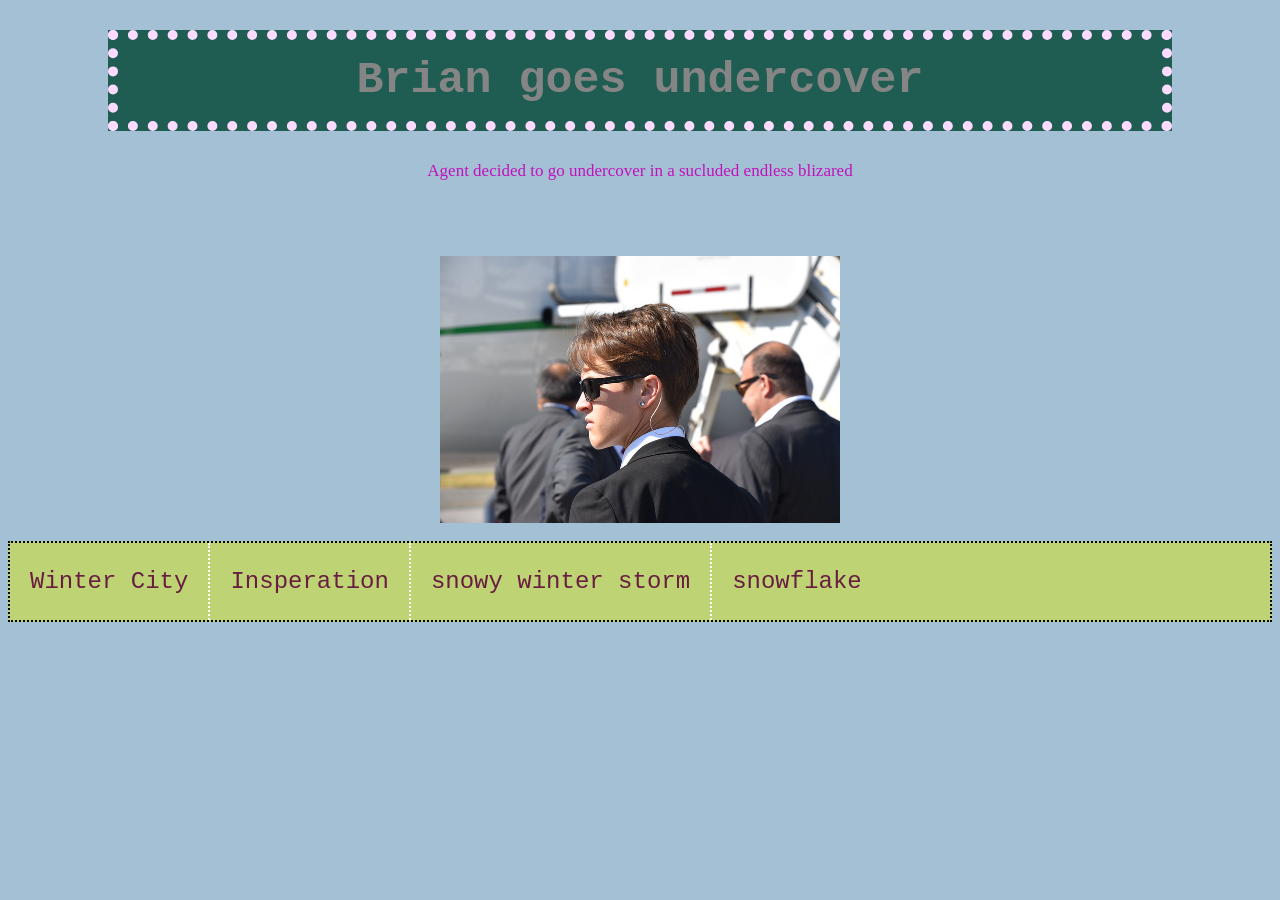
<file: index.html>
<!DOCTYPE html>
<html>
<head>
	<meta charset="utf-8">
	<meta name="viewport" content="width=device-width, initial-scale=1">
	<title>Brian</title>
	<link rel="stylesheet" type="text/css" href="styles.css">
</head>
<body>
	<h1>Brian goes undercover</h1>
	<p>Agent decided to go undercover in a sucluded endless blizared </p>
	<img src="images/agent.jpg" width="400px" alt="agent">
	<br>
	<ul>
	<li><a href="landscape.html">Winter City</a></li>
	<li><a href="audio.html">Insperation</a></li>
	<li><a href="animation.html">snowy winter storm</a></li>
	<li><a href="3d.html">snowflake</a></li>
	</ul>
<body>
</html>
</file>
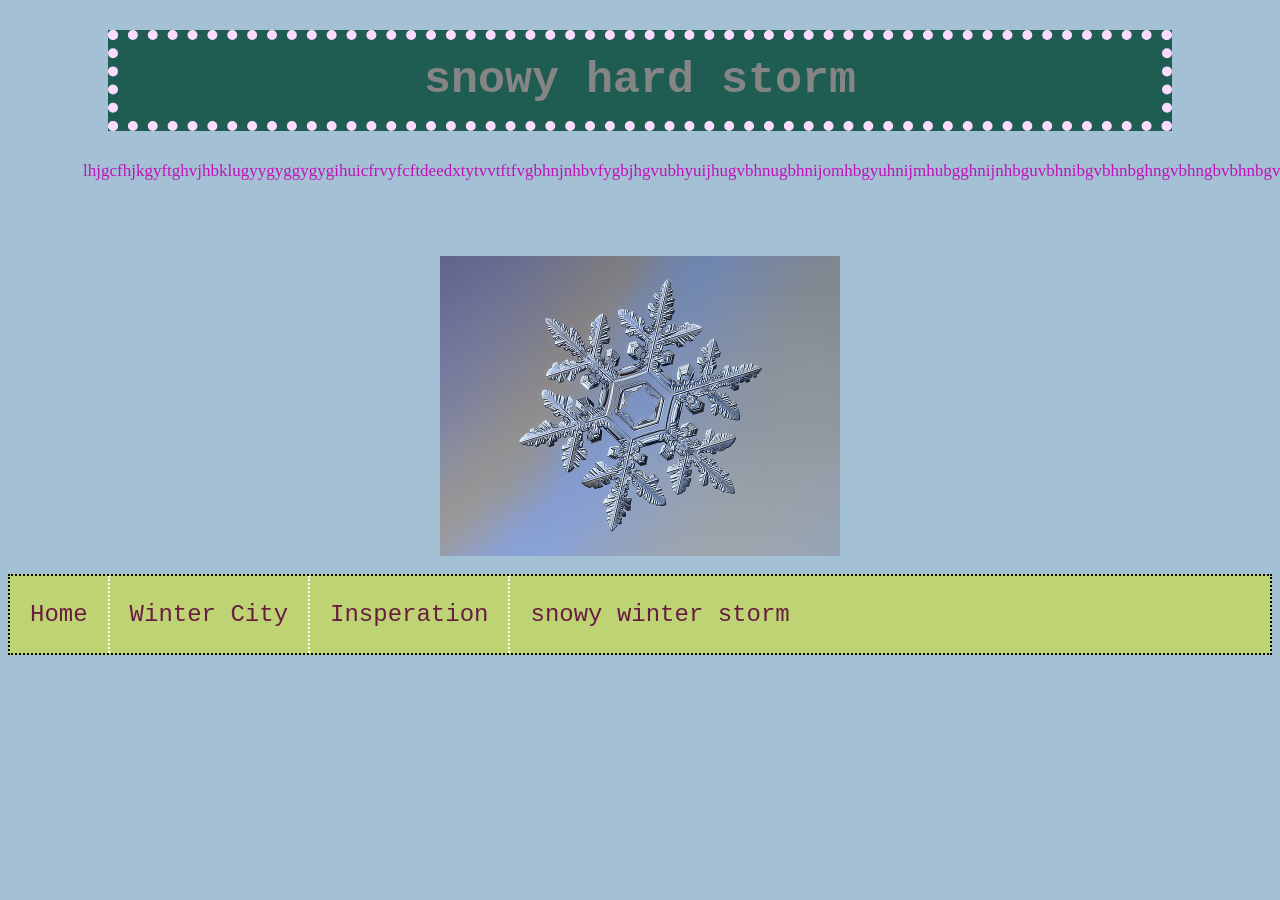
<file: 3d.html>
<!DOCTYPE html>
<html>
<head>
	<meta charset="utf-8">
	<meta name="viewport" content="width=device-width, initial-scale=1">
	<title>snowy fun</title>
	<link rel="stylesheet" type="text/css" href="styles.css">
</head>
<body>
	<h1>snowy hard storm</h1>
	<p>[base64]</p>
	<img src="images/snowflake.jpg" width="400px" alt="Snowflake">
	<br>
	<ul>
	<li><a href="index.html">Home</a></li>
	<li><a href="landscape.html">Winter City</a></li>
	<li><a href="audio.html">Insperation</a></li>
	<li><a href="animation.html">snowy winter storm</a></li>
	</ul>

</body>
</html>
</file>
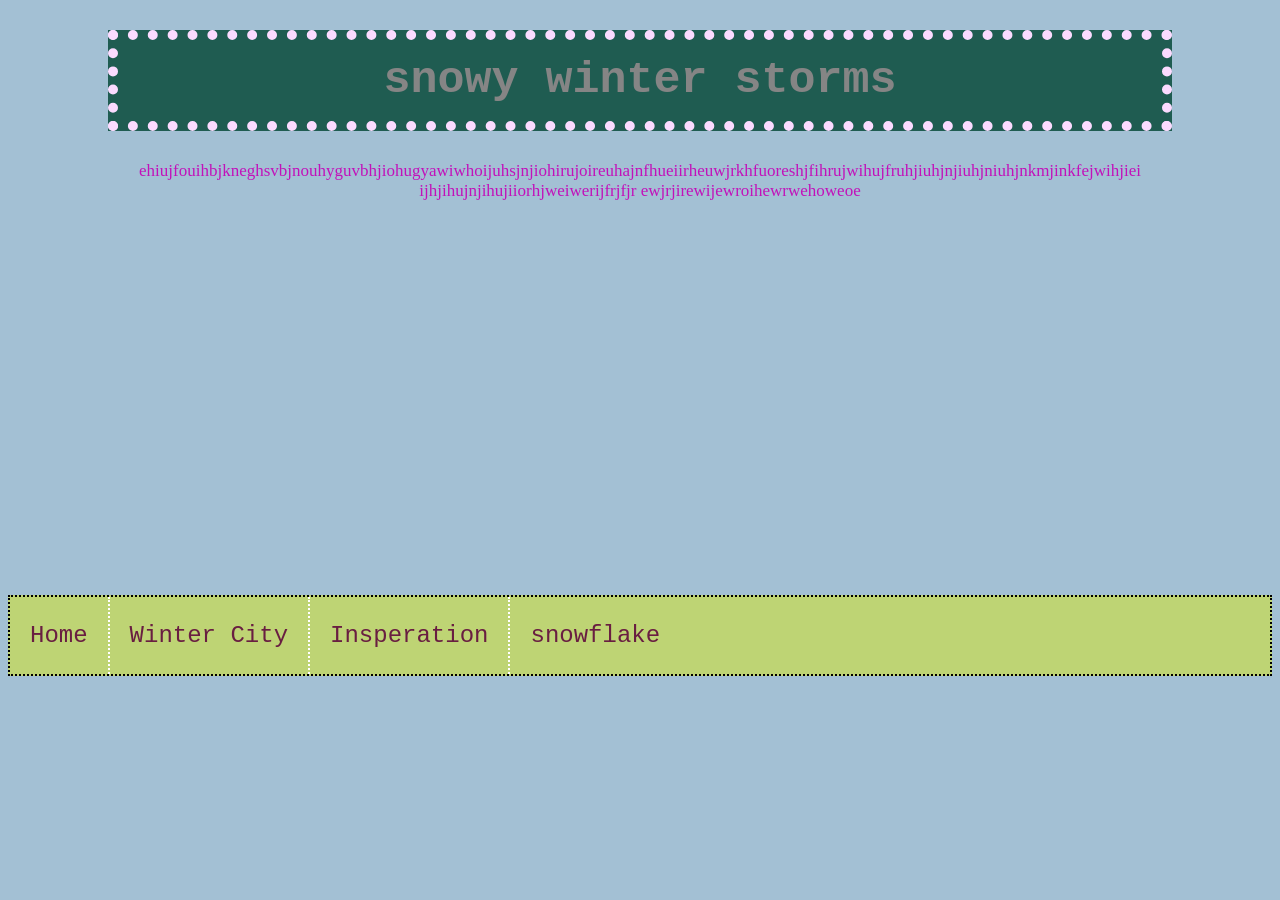
<file: animation.html>
<!DOCTYPE html>
<html>
<head>
	<meta charset="utf-8">
	<meta name="viewport" content="width=device-width, initial-scale=1">
	<title>Womter storm</title>
	<link rel="stylesheet" type="text/css" href="styles.css">
</head>
<body>
	<h1>snowy winter storms</h1>
	<p>ehiujfouihbjkneghsvbjnouhyguvbhjiohugyawiwhoijuhsjnjiohirujoireuhajnfhueiirheuwjrkhfuoreshjfihrujwihujfruhjiuhjnjiuhjniuhjnkmjinkfejwihjiei ijhjihujnjihujiiorhjweiwerijfrjfjr ewjrjirewijewroihewrwehoweoe</p>

	<iframe width="560" height="315" src="https://www.youtube.com/embed/sGkh1W5cbH4?si=EmxbYyLBqUZFgtgH" title="YouTube video player" frameborder="0" allow="accelerometer; autoplay; clipboard-write; encrypted-media; gyroscope; picture-in-picture; web-share" referrerpolicy="strict-origin-when-cross-origin" allowfullscreen></iframe>
	<br>
	<ul>
	<li><a href="index.html">Home</a></li>
	<li><a href="landscape.html">Winter City</a></li>
	<li><a href="audio.html">Insperation</a></li>
	<li><a href="3d.html">snowflake</a></li>
	</ul>
</body>
</html>
</file>
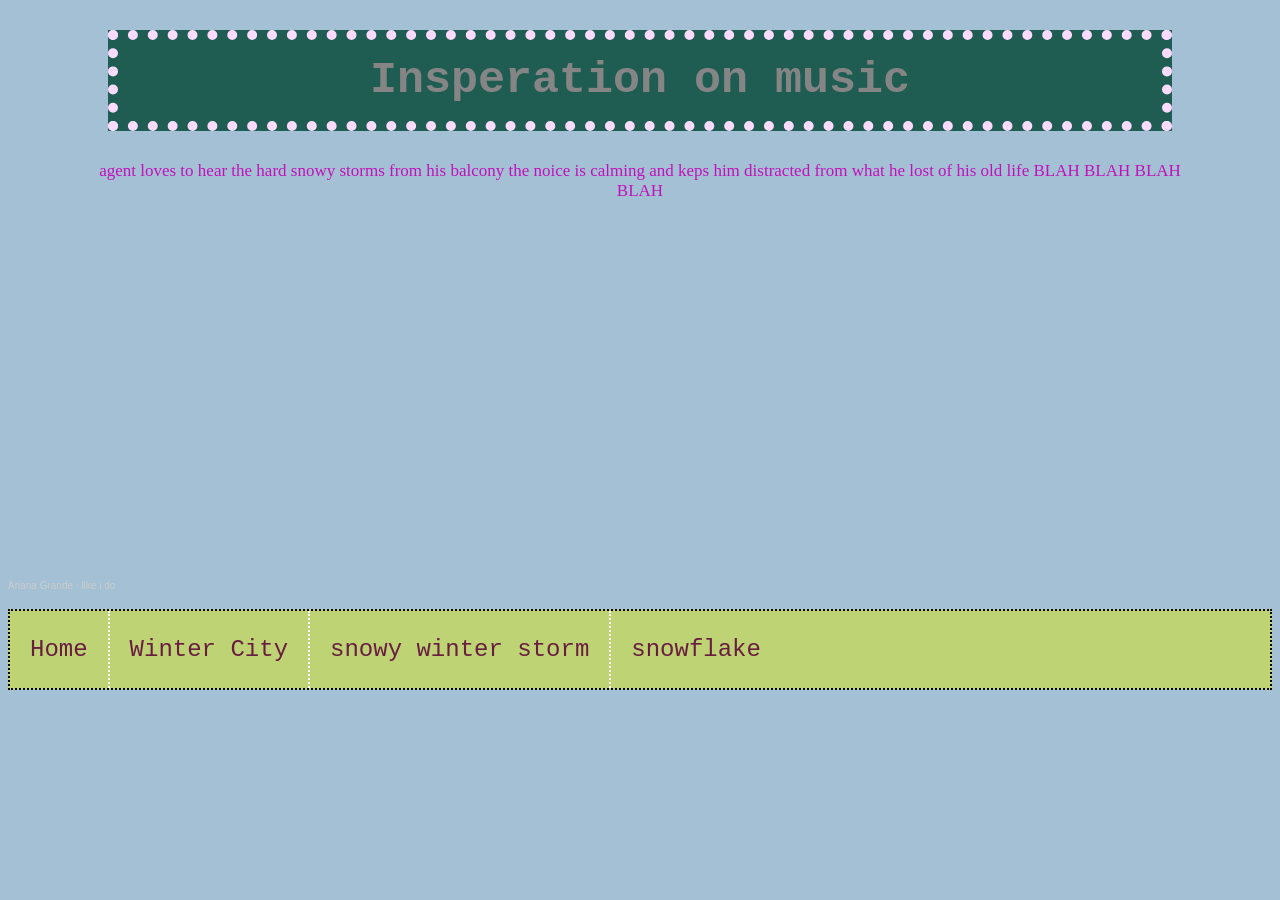
<file: audio.html>
<!DOCTYPE html>
<html>
<head>
	<meta charset="utf-8">
	<meta name="viewport" content="width=device-width, initial-scale=1">
	<title>insperiation</title>
	<link rel="stylesheet" type="text/css" href="styles.css">
</head>
<body>
	<h1>Insperation on music</h1>
	<p>agent loves to hear the hard snowy storms from his balcony the noice is calming and keps him distracted from what he lost of his old life BLAH BLAH BLAH BLAH</p>

	<iframe width="100%" height="300" scrolling="no" frameborder="no" allow="autoplay; encrypted-media" src="https://w.soundcloud.com/player/?url=https%3A//api.soundcloud.com/tracks/soundcloud%253Atracks%253A2372471474&color=%23ff5500&auto_play=false&hide_related=false&show_comments=true&show_user=true&show_reposts=false&show_teaser=true&visual=true"></iframe><div style="font-size: 10px; color: #cccccc;line-break: anywhere;word-break: normal;overflow: hidden;white-space: nowrap;text-overflow: ellipsis; font-family: Interstate,Lucida Grande,Lucida Sans Unicode,Lucida Sans,Garuda,Verdana,Tahoma,sans-serif;font-weight: 100;"><a href="https://soundcloud.com/arianagrande" title="Ariana Grande" target="_blank" style="color: #cccccc; text-decoration: none;">Ariana Grande</a> · <a href="https://soundcloud.com/arianagrande/like-i-do" title="like i do" target="_blank" style="color: #cccccc; text-decoration: none;">like i do</a></div>
	<br>
	<ul>
	<li><a href="index.html">Home</a></li>
	<li><a href="landscape.html">Winter City</a></li>
	<li><a href="animation.html">snowy winter storm</a></li>
	<li><a href="3d.html">snowflake</a></li>
	</ul>
</body>
</html>
</file>
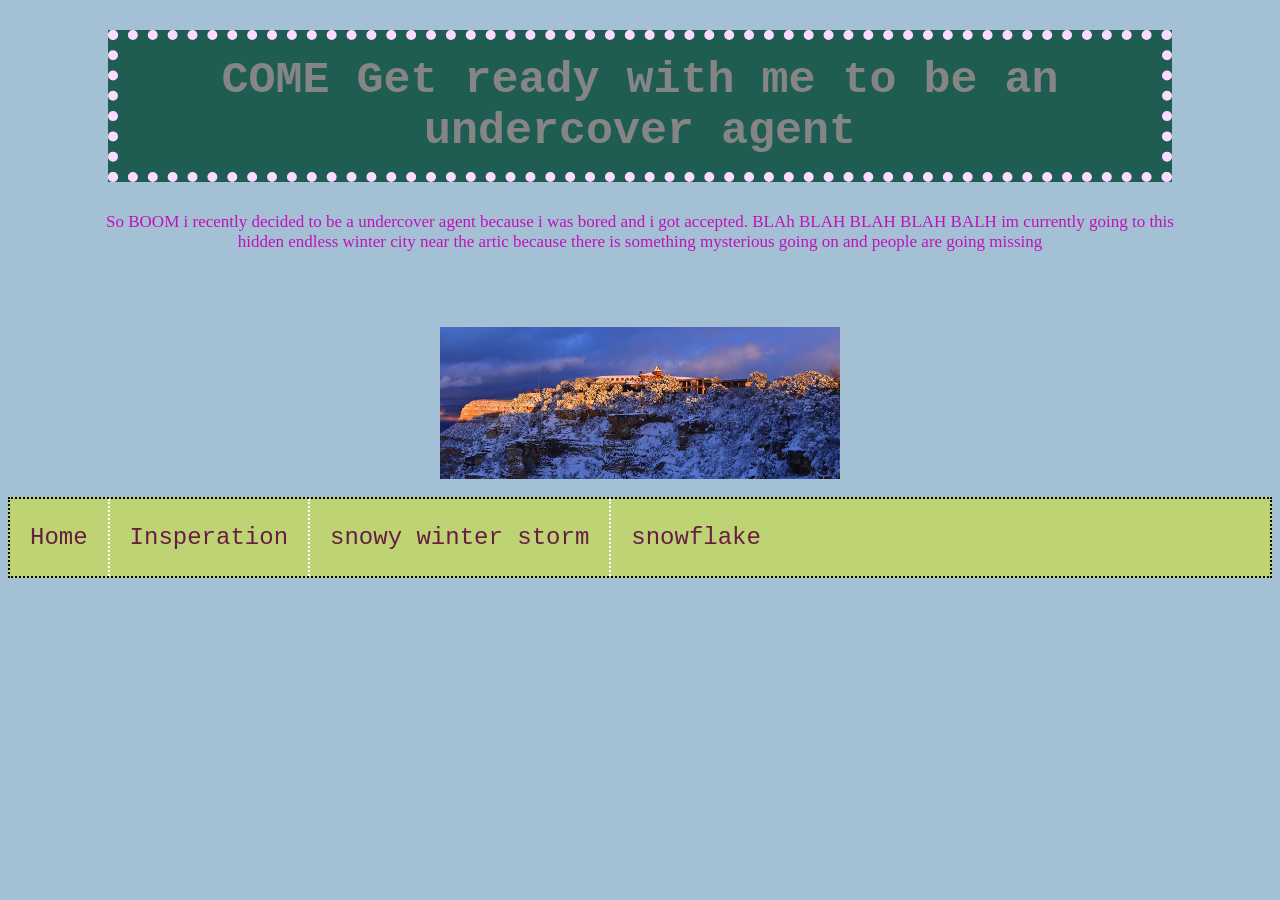
<file: landscape.html>
<!DOCTYPE html>
<html>
<head>
	<meta charset="utf-8">
	<meta name="viewport" content="width=device-width, initial-scale=1">
	<title>trinidad hime</title>
	<link rel="stylesheet" type="text/css" href="styles.css">
</head>
<body>
	<h1>COME Get ready with me to be an undercover agent</h1>
	<p> So BOOM i recently decided to be a undercover agent because  i was bored and i got accepted. BLAh BLAH BLAH BLAH BALH im currently going to this hidden endless winter city near the artic because there is something mysterious going on and people are going missing </p>
	<img src="images/winter.jpg" width="400px" alt="midway">
	<br>
	<ul>
	<li><a href="index.html">Home</a></li>
	<li><a href="audio.html">Insperation</a></li>
	<li><a href="animation.html">snowy winter storm</a></li>
	<li><a href="3d.html">snowflake</a></li>
	</ul>
</body>
</html>
</file>
<file: styles.css>
body{background-color:#A3C0D4;}

h1{background-color: #1F5C51;
	margin-left: 100px;
	margin-right: 100px;
	text-align: center;
	font-family: courier;
	font-size: 45px;
	padding-bottom: 15px;
	padding-top: 15px;
	color: #858585;
	border-style: dotted;
	border-width: 10px;
	border-color: #FBDBFF;}

p{
	color: #C211BA;
	font-family: Verdana;
	font-size: 17px;
	margin-left: 75px;
	margin-right: 75px;
	text-align: center;
	margin-bottom: 75px;
}

img{
	display: block;
	margin-left: auto;
	margin-right: auto;
	border-width: 26px;
	border-color: #FFFFFF;
}

ul{
	list-style-type: none;
	margin: 0;
	padding: 0;
	background-color:#BED474;
	display: flex;
	border: 2px dotted; #FFFFFF;
}

ul li a{ 
	display: block;
	color:#691E41;
	padding: 25px 20px;
	text-decoration: none;
	font-family: courier;
	font-size: 24px;
}

a:hover{
	background: white;
	font-size: 32px;
}

li{
	border-right: 2px dotted #FFFFFF;
}

li:last-child {
	border-right: none;
}
</file>
